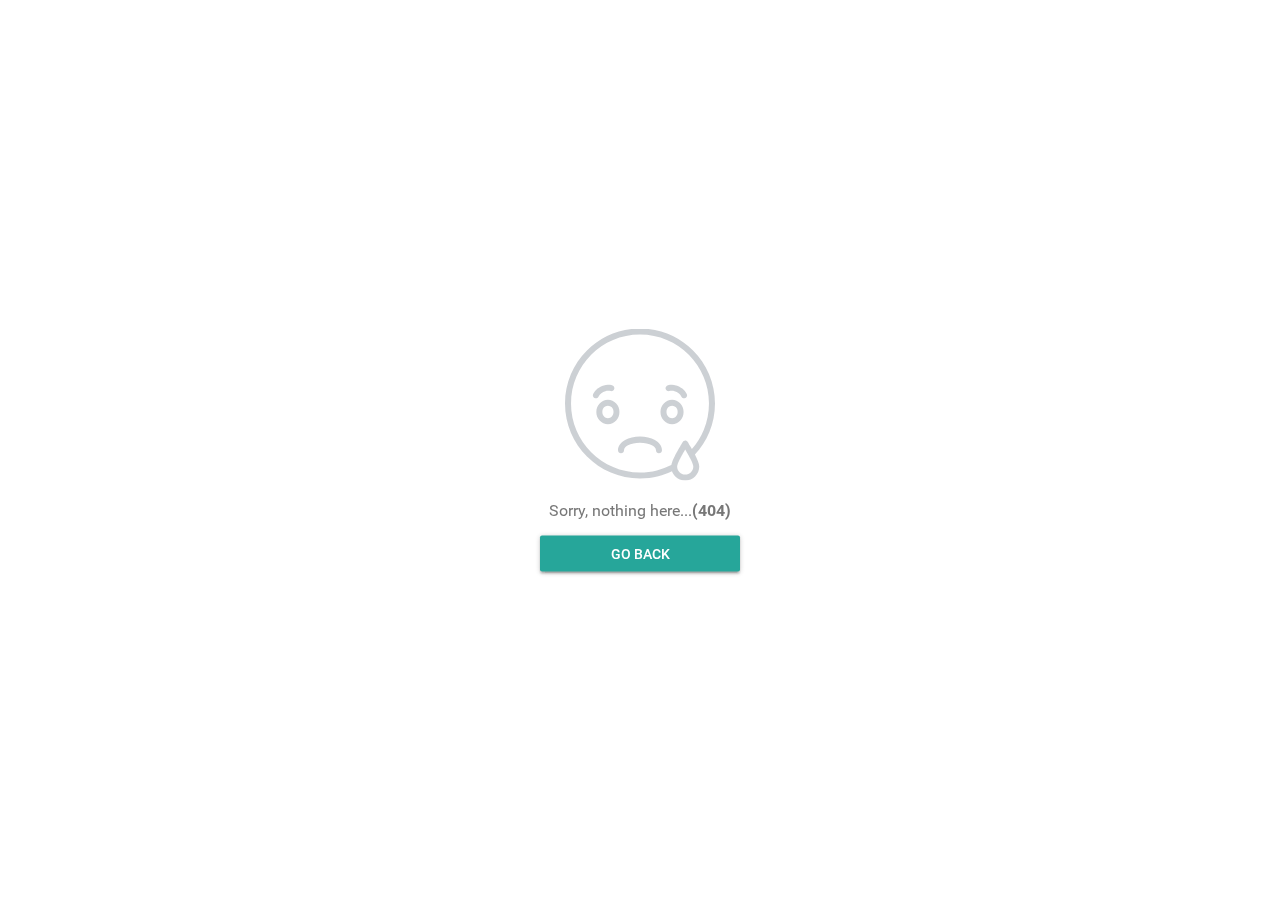
<file: index.html>
<!DOCTYPE html><html lang=en><head><meta charset=utf-8><meta name=description content="Server's & Workstation's configuration calculator"><meta name=format-detection content="telephone=no"><meta name=msapplication-tap-highlight content=no><meta name=viewport content="user-scalable=no,initial-scale=1,maximum-scale=1,minimum-scale=1,width=device-width"><title>Arapaima Calculators</title><link rel=icon href=statics/quasar-logo.png type=image/x-icon><link rel=icon type=image/png sizes=32x32 href=statics/icons/favicon-32x32.png><link rel=icon type=image/png sizes=16x16 href=statics/icons/favicon-16x16.png><base href=/ ><link rel=prefetch href=js/0.3bca17c93b6d9523472d.js as=script><link rel=prefetch href=js/1.944c14486c1ab5c4ef9d.js as=script><link rel=prefetch href=js/2.1cad2a356f1691026022.js as=script><link rel=prefetch href=js/3.18b44b9396f783982db6.js as=script><link rel=preload href=js/vendor.a81590ecceca260c5c68.js as=script><link rel=preload href=js/app.1a1680c368cffcd07d51.js as=script><link rel=preload href=app.dde62602be78c141b8024ad809fc0cd6.css as=style><link rel=preload href=js/manifest.473f6b639e34fb28921b.js as=script><link href=/app.dde62602be78c141b8024ad809fc0cd6.css rel=stylesheet></head><body><noscript>This is your fallback content in case JavaScript fails to load.</noscript><div id=q-app></div><script type=text/javascript src=/js/manifest.473f6b639e34fb28921b.js></script><script type=text/javascript src=/js/vendor.a81590ecceca260c5c68.js></script><script type=text/javascript src=/js/app.1a1680c368cffcd07d51.js></script></body></html>
</file>
